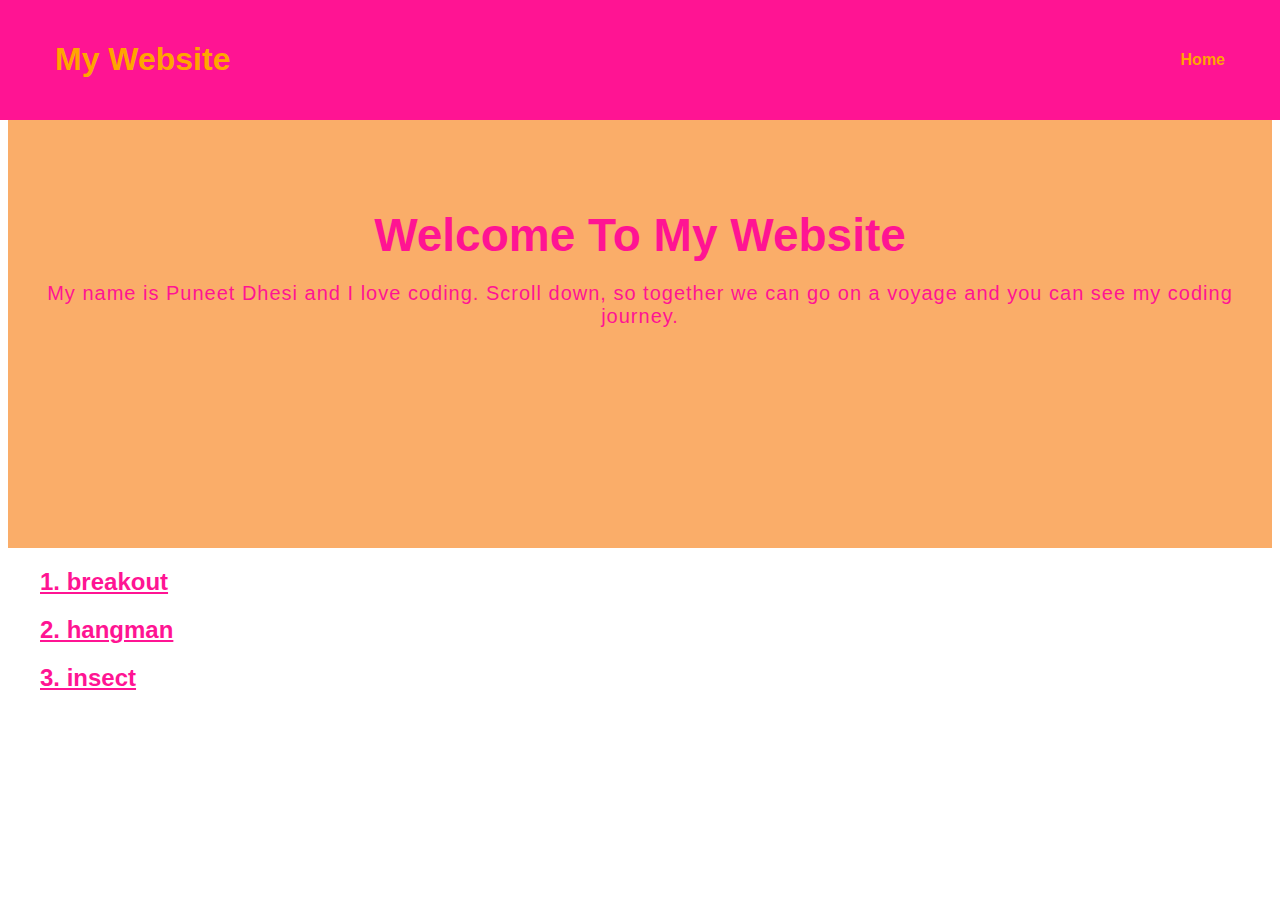
<file: index.html>
<!DOCTYPE html>
<html lang="en">
<head>
    <meta charset="UTF-8">
    <meta name="viewport" content="width=device-width, initial-scale=1.0">
    <title>Navigation</title>
    <link rel="stylesheet" href="css/index.css">
</head>
<body>
<nav class="nav">
    <div class="container">
        <h1 class="logo"><a href="index.html">My Website</a></h1>
        <ul>
            <li><a href="#" class="current">Home</a></li>
        </ul>
    </div>
</nav>

<div class="hero">
    <div class="container">
        <h1>Welcome To My Website</h1>
        <p>My name is Puneet Dhesi and I love coding.
            Scroll down, so together we can go on a voyage and you can see my coding journey. </p>
    </div>
</div>


<section class="container content">
    <h2><a href="breakout.html">1. breakout</a></h2>

    <h2><a href="hangman.html">2. hangman</a></h3>
    <h2><a href="insect.html">3. insect</a></h4>


</section>
</body>
<script src="js/index.js"></script>
</html>
</file>
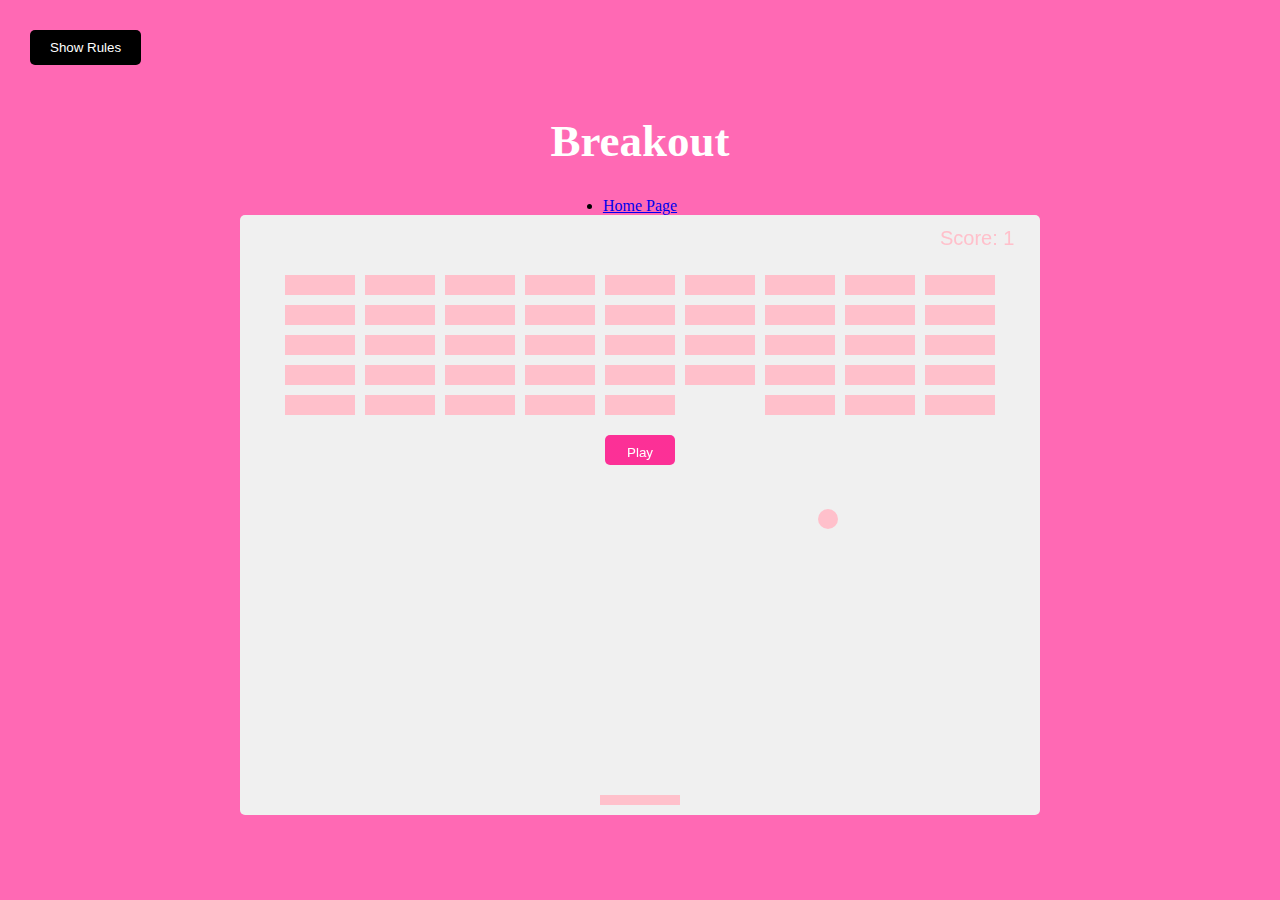
<file: breakout.html>
<!DOCTYPE html>
<html lang="en">
<head>
    <meta charset="UTF-8">
    <meta name="viewport" content="width=device-width, initial-scale=1.0">
    <title>Breakout</title>
    <link rel="stylesheet" href="css/breakout.css">
</head>
<body>
    <h1>Breakout</h1>
    <li><a href="index.html">Home Page</a></li>
    <button id="play-button" class="btn play-btn">Play</button>
    <button id="rules-btn" class="btn rules-btn">Show Rules</button>
    <div id="rules" class="rules">
        <h2>How To Play:</h2>
        <p>Use your right and left keys to move the paddle to bounce the ball up and break the blocks.</p>
        <p>If you miss the ball, your score and the blocks will reset.</p>
        <button id="close-btn" class="btn">Close</button>
    </div>

    <canvas id="canvas" width="800" height="600" ></canvas>
</body>
<script src="js/breakout.js"></script>
</html>
</file>
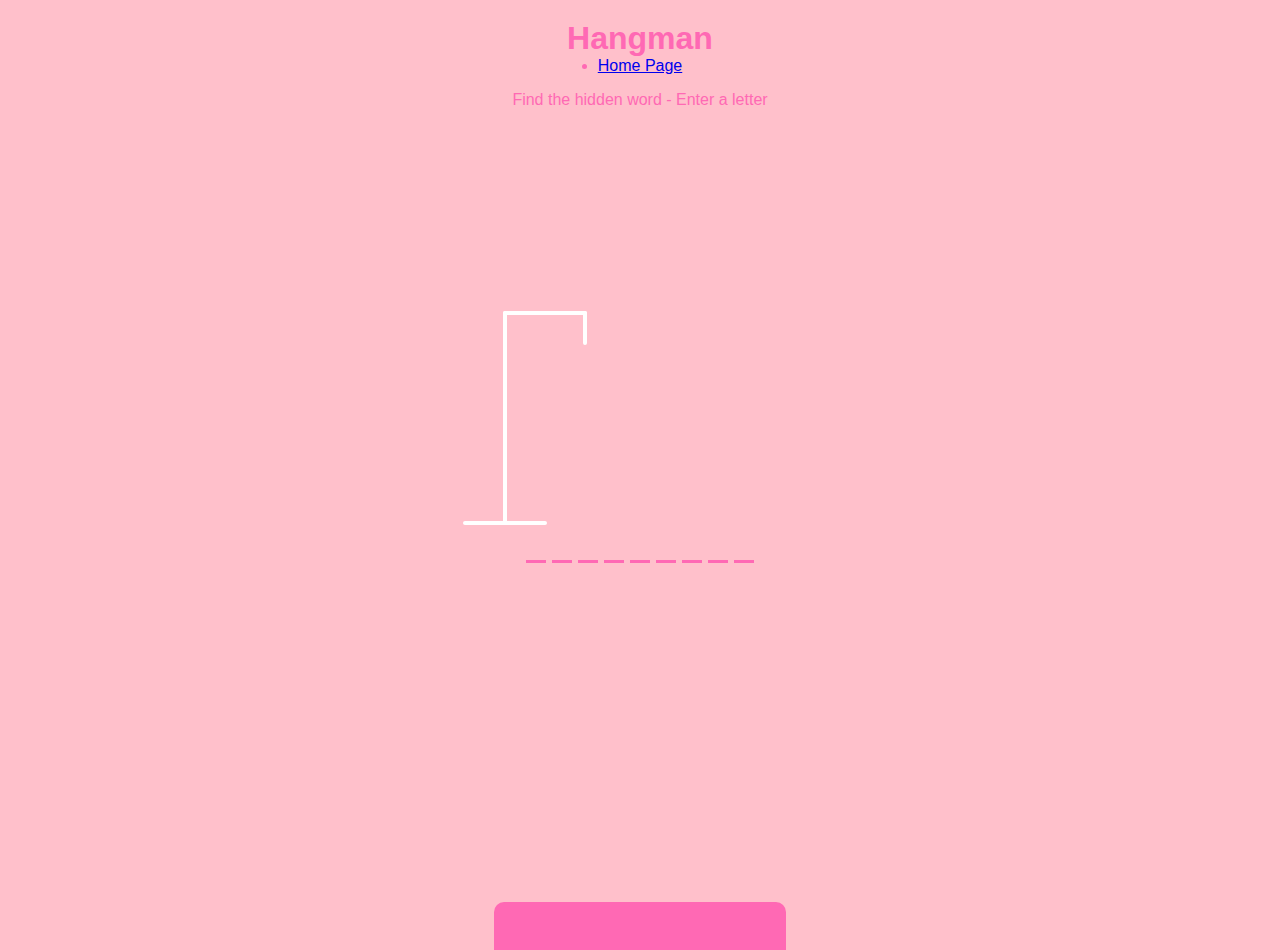
<file: hangman.html>
<!DOCTYPE html>
<html lang="en">
<head>
    <meta charset="UTF-8">
    <meta name="viewport" content="width=device-width, initial-scale=1.0">
    <title>Hangman</title>
    <link rel="stylesheet" href="css/hangman.css">
</head>
<body>
<h1>Hangman</h1>
<li><a href="index.html">Home Page</a></li>
<p>Find the hidden word - Enter a letter</p>
<div class="game-container">
    <svg height="250" width="200" class="figure-container">
        <!-- rod -->
        <line x1="60" y1="20" x2="140" y2="20"/>
        <line x1="140" y1="20" x2="140" y2="50"/>
        <line x1="60" y1="20" x2="60" y2="230"/>
        <line x1="20" y1="230" x2="100" y2="230"/>

        <!-- head -->
        <circle cx="140" cy="70" r="20" class="figure-part"/>
        <!-- body -->
        <line x1="140" y1="90" x2="140" y2="150" class="figure-part"/>
        <!-- arms -->
        <line x1="140" y1="120" x2="120" y2="100" class="figure-part"/>
        <line x1="140" y1="120" x2="160" y2="100" class="figure-part"/>
        <!-- legs -->
        <line x1="140" y1="150" x2="120" y2="180" class="figure-part"/>
        <line x1="140" y1="150" x2="160" y2="180" class="figure-part"/>
    </svg>
    <div class="wrong-letters-container">
        <div id="wrong-letters"></div>
    </div>
    <div class="word" id="word">
    </div>
</div>
    <!-- Container -->
    <div class="popup-container" id="popup-container">
        <div class="popup">
            <h2 id="final-message"></h2>
            <button id="play-button">Play Again</button>
        </div>
    </div>
    <!-- Notification -->
    <div class="notification-container" id="notification-container">
        <p>You have already entered this letter</p>
    </div>
</body>
<script src="js/hangman.js"></script>
</html>
</file>
<file: css/index.css>
@import url('https://fonts.googleapis.com/css2?family=Open+Sans:ital,wght@0,300..800;1,300..800&display=swap')

* {
    box-sizing: border-box;
    margin: 0;
    padding: 0;
}

body {
    color: #222;
    padding-bottom: 50px;
    font-family: "Open Sans", sans-serif;
}

.container {
    color: deeppink;
    max-width: 1200px;
    margin: 0 auto;
}

.hero {
    background-color: rgba(250, 173, 105);
    background-repeat: no-repeat;
    background-size: cover;
    background-position: bottom center;
    height: 60vh;
    color: white;
    display: flex;
    justify-content: center;
    align-items: center;
    text-align: center;
    position: relative;
    margin-bottom: 20px;
    z-index: -2;
}

.hero::before {
    content: '';
    position: absolute;
    top: 0;
    left: 0;
    width: 100%;
    height: 100%;
    z-index: -1;
}

.hero h1 {
    font-size: 46px;
    margin: 0 0 20px;
}

.hero p {
    font-size: 20px;
    letter-spacing: 1px;
}

.content h2 a {
    color: deeppink;
    font-size: 100%;
    margin: 20px 0;
}

.content p {
    color: orange;
    line-height: 30px;
    letter-spacing: 1.2px;
}


.nav {
    position: fixed;
    background-color: deeppink;
    top: 0;
    left: 0;
    right: 0;
    transition: all 0.3s ease-in-out;
}

.nav .container {
    display: flex;
    justify-content: space-between;
    align-items: center;
    padding: 20px 0;
    transition: all 0.3s ease-in-out;
}

.nav ul {
    display: flex;
    list-style-type: none;
    align-items: center;
    justify-content: center;
}

.nav a {
    color: orange;
    text-decoration: none;
    padding: 7px 15px;
    transition: all 0.3s ease-in-out;
}

.nav.active {
    background-color: white;
    box-shadow: 0 2px 10px rbga(0,0,0,0.3);
}

.nav.active a {
    color: black;
}

.nav.active .container {
    padding: 10px 0;
}

.nav a.current,
.nav a:hover {
    color: orange;
    font-weight: bold;
}
</file>
<file: css/breakout.css>
* {
    box-sizing: border-box;
}

body {
    background-color: hotpink;
    display: flex;
    flex-direction: column;
    align-items: center;
    justify-content: center;
    min-height: 100vh;
    margin: 0;
    font-family: font-family: Georgia, serif;
}

canvas {
    background-color: #f0f0f0;
    display: block;
    border-radius: 5px;
}

h1 {
    font-size: 45px;
    color: white;
}

.btn {
    cursor: pointer;
    border: 0;
    padding: 10px 20px;
    background-color: black;
    color: white;
    border-radius: 5px;
}

.play-btn {
    width: 70px;
    height: 30px;
    position: absolute;
    background: radial-gradient( rgba(255, 0, 128, 0.8) 100%, rgba(255, 255, 255, 1));
   // requestAnimationFrame()
}

.btn:hover {
    background: #222222;
}

.btn:active {
    transform: scale(0.9);
}

.rules-btn {
    position: absolute;
    top: 30px;
    left: 30px;
}

.rules {
    position: absolute;
    top: 0;
    left: 0;
    background-color: hotpink;
    color: hotpink;
    min-height: 100vh;
    width: 400px;
    padding: 20px;
    line-height: 1.5;
    transform: translateX(-400px);
    transition: transform 1s ease-in-out;
}

.rules.show {
    transform: translateX(0);
}
</file>
<file: css/hangman.css>
* {
    box-sizing: border-box;
}

body {
    background-color: pink;
    color: hotpink;
    font-family: Arial, Helvetica, sans-serif;
    display: flex;
    flex-direction: column;
    align-items: center;
    height: 80vh;
    margin: 0;
    overflow: hidden;
}

h1 {
    margin: 20px 0 0;
}

.game-container {
    padding: 20px 30px;
    position: relative;
    margin: auto;
    height: 300px;
    width: 450px;
}

.figure-container {
    fill: transparent;
    stroke: #ffffff;
    stroke-width: 4px;
    stroke-linecap: round;

}

.figure-part{
    display: none;
}

.wrong-letters-container {
    position: absolute;
    top: 20px;
    right: 20px;
    display: flex;
    flex-direction: column;
    text-align: right;
}

.wrong-letters-container p {
    margin: 0 0 5px;
}

.wrong-letters-container span {
    font-size: 24px;
}

.word {
    display: flex;
    position: absolute;
    bottom: 10px;
    left: 50%;
    transform: translateX(-50%);
}

.letter {
    font-size: 30px;
    display: inline-flex;
    align-items: center;
    justify-content: center;
    height: 50px;
    width: 20px;
    margin: 0 3px;
    border-bottom: 3px solid hotpink;
}

.popup-container {
    background-color: hotpink;
    position: fixed;
    top: 0;
    bottom: 0;
    left: 0;
    right: 0;
    /* display: flex; */
    display: none;
    align-items: center;
    justify-content: center;
}

.popup {
    background: pink;
    border-radius: 5px;
    box-shadow: 0 15px 10px 3px hotpink;
    padding: 20px;
    text-align: center;
}

.popup button {
    cursor: pointer;
    background-color: hotpink;
    color: hotpink;
    margin-top: 20px;
    padding: 12px 20px;
    font-size: 16px;
}

.popup button:active{
    transform: scale(0.98);
}

.notification-container {
    background-color: hotpink;
    padding: 15px 20px;
    border-radius: 10px 10px 0 0;
    position: absolute;
    bottom: -50px;
    transition: transform 0.3s ease-in-out;
}

.notification-container p {
    margin: 0;
}

.notification-container.show {
    transform: translateY(-50px);
}
</file>
